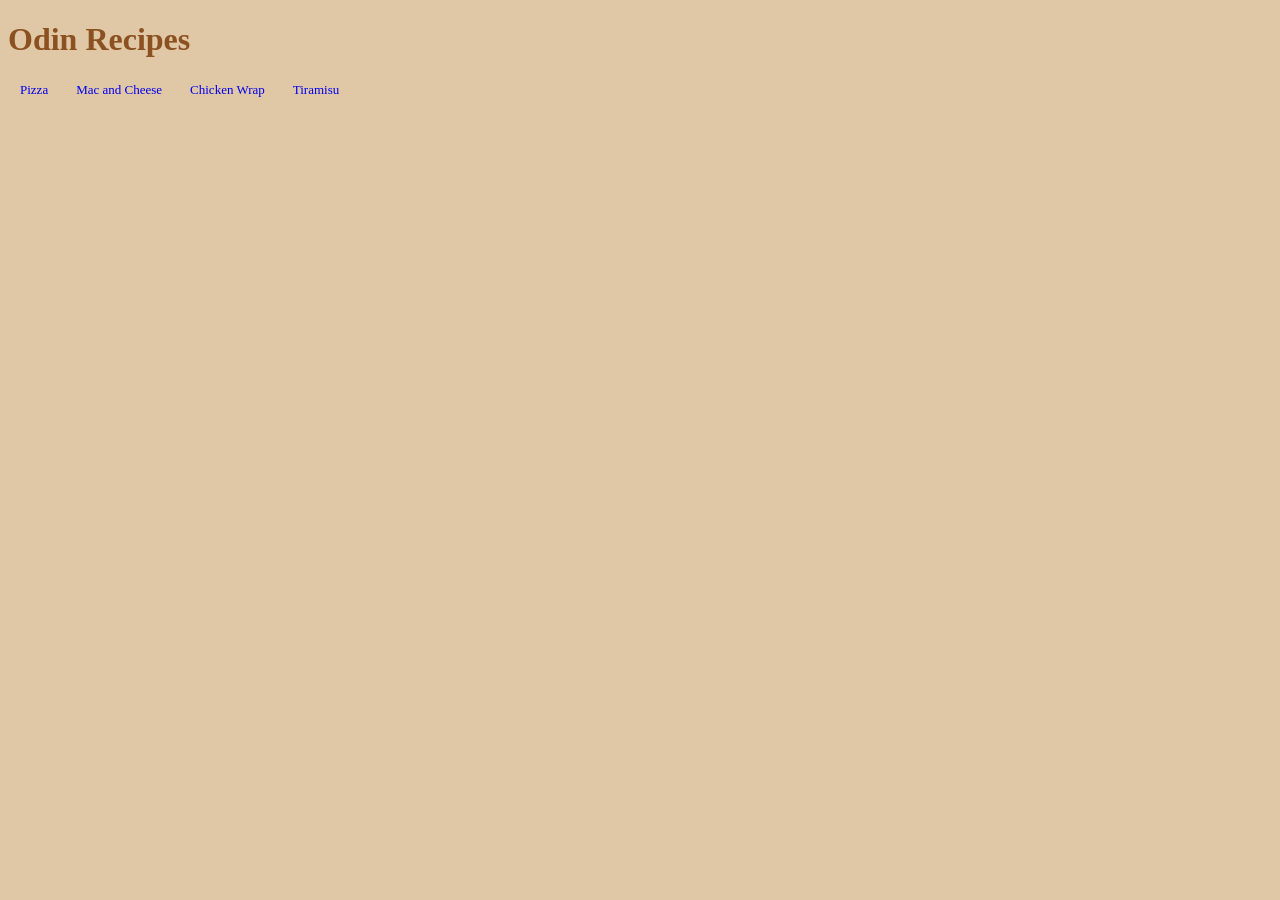
<file: index.html>
<!DOCTYPE html>
<html lang="en">
<head>
    <meta charset="UTF-8">
    <meta name="viewport" content="width=device-width, initial-scale=1.0">
    <title>Odin Recipes</title>
    <link rel="stylesheet" href="./styles.css">
</head>
<body>
    <h1 id="mainH">Odin Recipes</h1>
    <a href="./recipes/pizza.html">Pizza</a>
    <a href="./recipes/MacNcheese.html">Mac and Cheese</a>
    <a href="./recipes/chickenWrap.html">Chicken Wrap</a>
    <a href="./recipes/tiramisu.html">Tiramisu</a>
</body>
</html>
</file>
<file: styles.css>
body{
    background-color: rgb(224, 199, 165);
}

a{
    font-family: Garamond;
    padding: 8px;
    margin: 4px;
    font-size: 13px;
    text-decoration: none;
    text-align: center;
}
#mainH{
    color: rgb(139, 81, 33);
}
</file>
